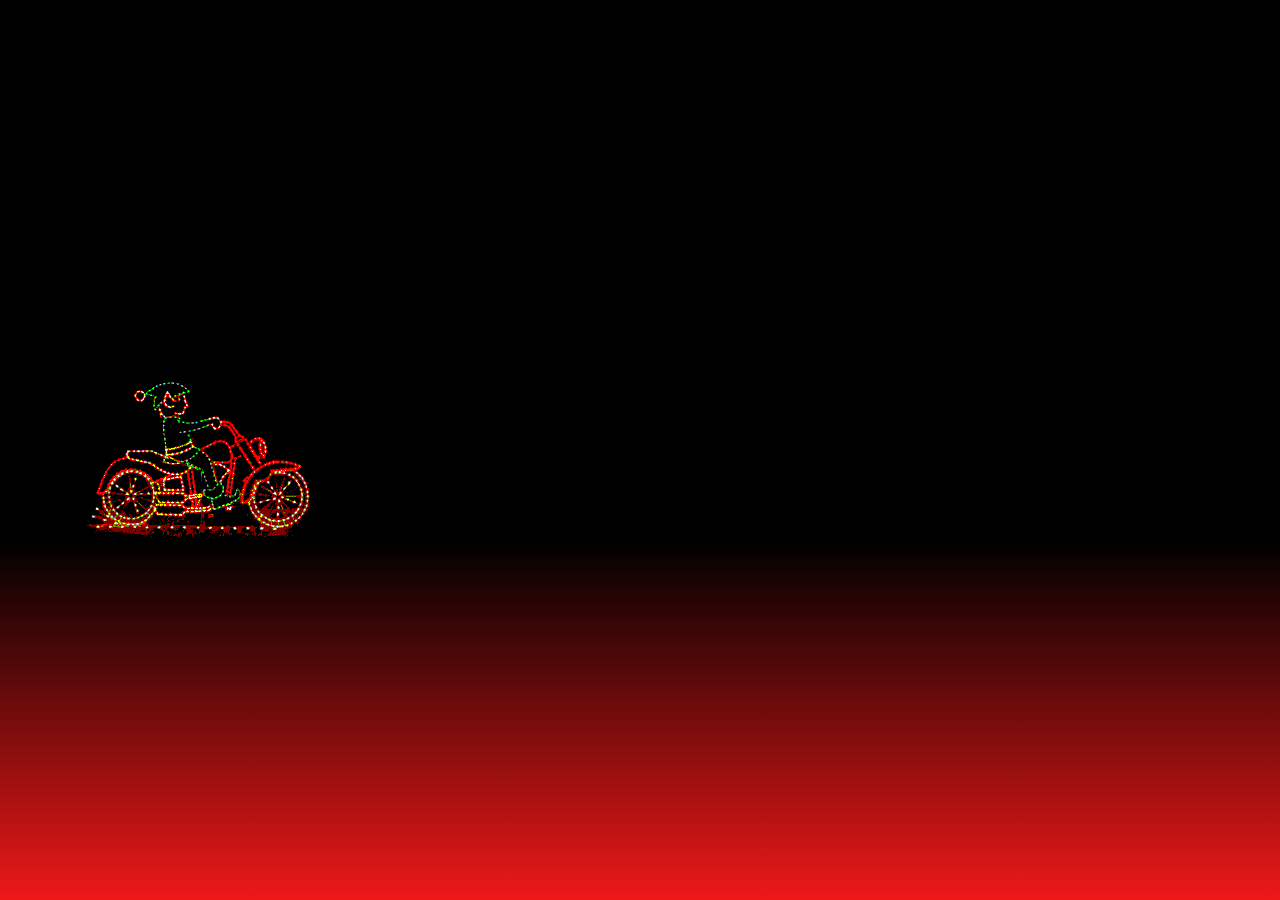
<file: index.html>
<!DOCTYPE html>
<html lang="en">
<head>
	<meta charset="UTF-8">
	<meta name="viewport" content="width=device-width, initial-scale=1.0">
	<meta http-equiv="X-UA-Compatible" content="ie=edge">
	<link rel="stylesheet" href="vendors/bootstrap/css/bootstrap.min.css">
	<link href="https://fonts.googleapis.com/css?family=Raleway" rel="stylesheet">
	<link rel="stylesheet" href="css/main.css">
	<title>JqueryJojojo</title>
</head>
<body class="grad70">
	<main class="container-flex-column">
		<div class="container">
			<div class="row">
				<div class="col-xs-12">
					<img src="assets/img/logo.gif" alt="jojojo" class="img-resposive">
				</div>
			</div>
		</div>
	</main>

	<script src="vendors/jquery/jquery-3.2.1.min.js"></script>
	<script src="js/app.js"></script>
</body>
</html>
</file>
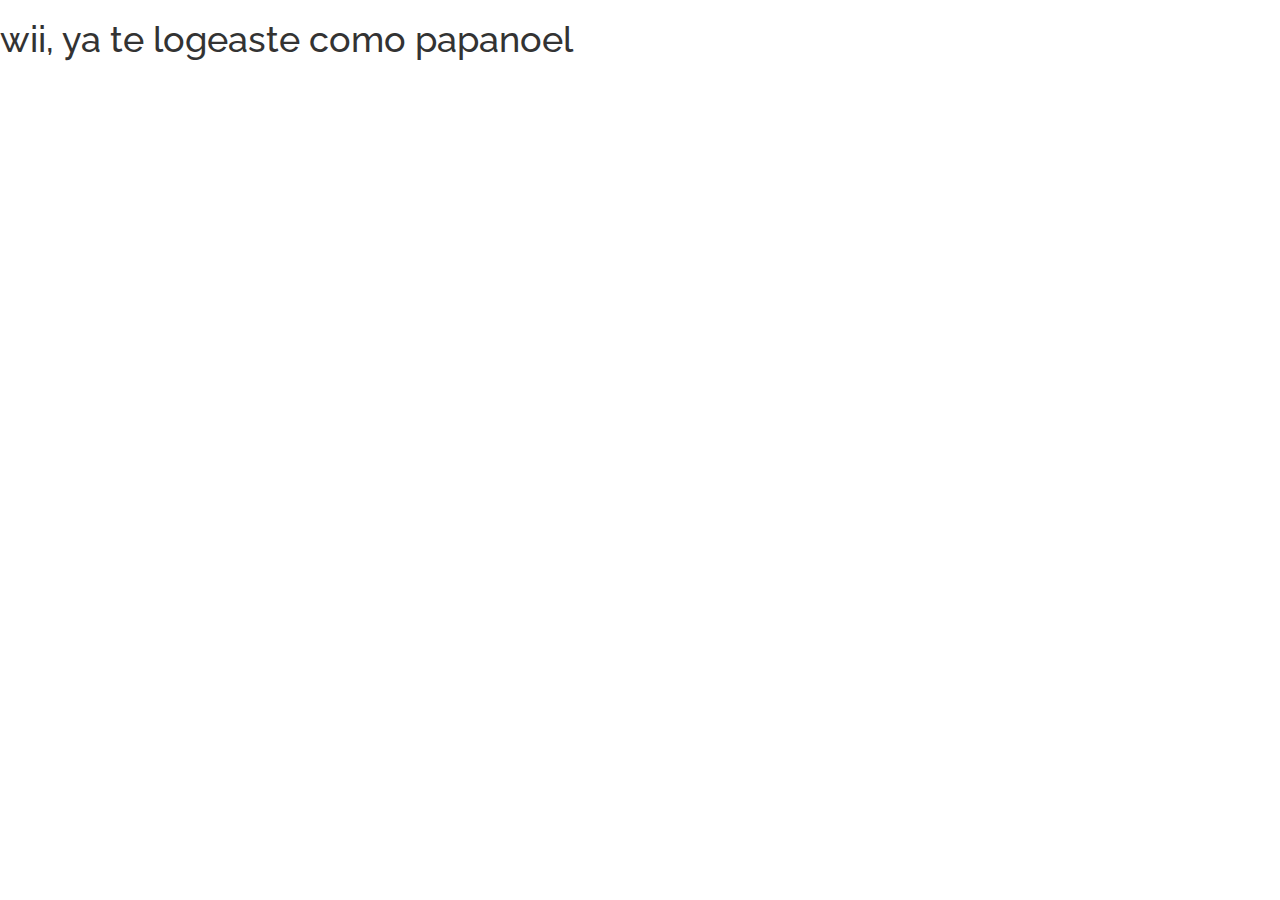
<file: views/login.html>
<!DOCTYPE html>
<html lang="en">
<head>
	<meta charset="UTF-8">
	<meta name="viewport" content="width=device-width, initial-scale=1.0">
	<meta http-equiv="X-UA-Compatible" content="ie=edge">
	<link rel="stylesheet" href="../vendors/bootstrap/css/bootstrap.min.css">
	<link href="https://fonts.googleapis.com/css?family=Raleway" rel="stylesheet">
	<link rel="stylesheet" href="../css/main.css">
	<title>login</title>
</head>
<body class="gard10">
  <h1>wii, ya te logeaste como papanoel</h1>

	<script src="../vendors/jquery/jquery-3.2.1.min.js"></script>
	<!--<script src="../js/app.js"></script>-->
</body>
</html>
</file>
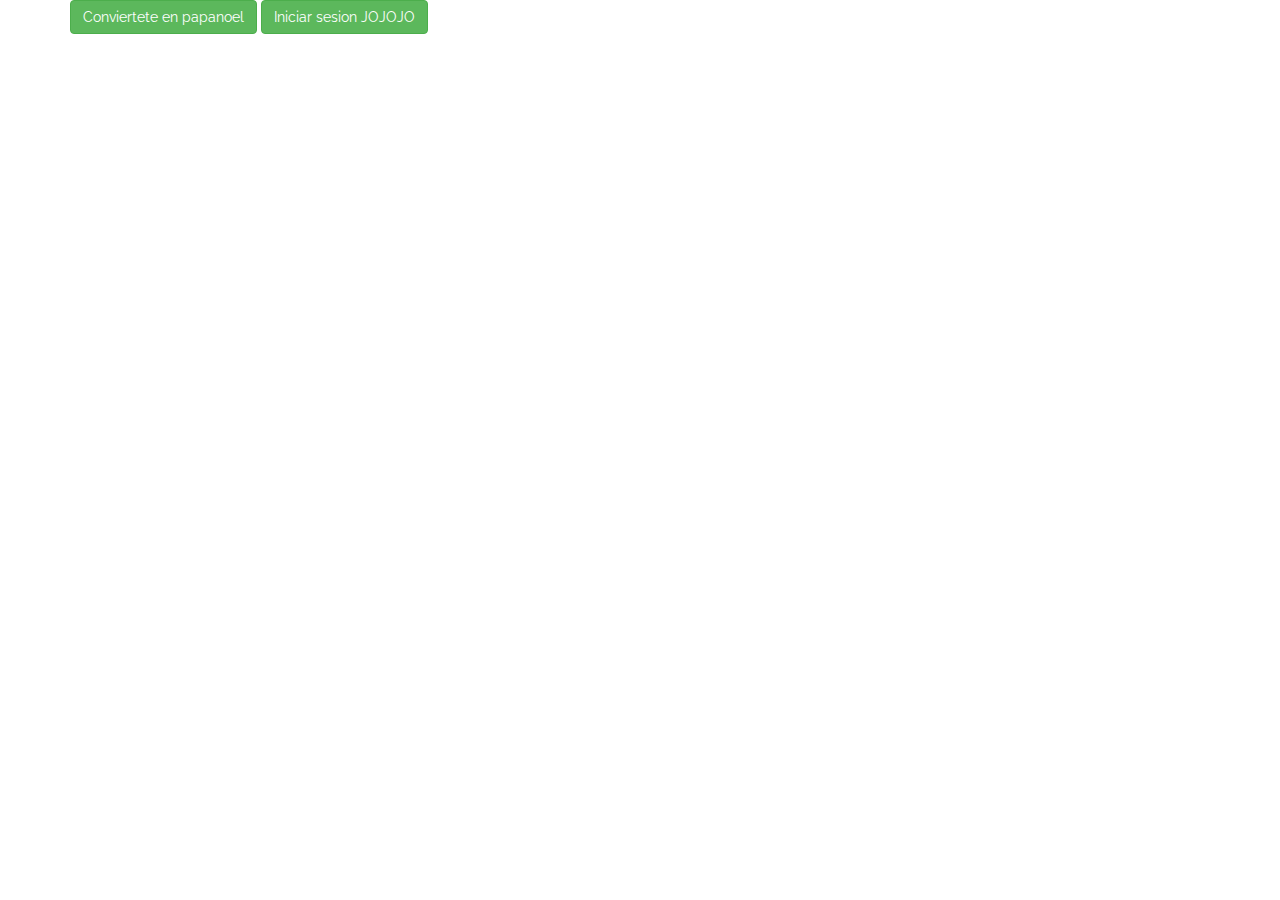
<file: views/register.html>
<!DOCTYPE html>
<html lang="en">
<head>
	<meta charset="UTF-8">
	<meta name="viewport" content="width=device-width, initial-scale=1.0">
	<meta http-equiv="X-UA-Compatible" content="ie=edge">
	<link rel="stylesheet" href="../vendors/bootstrap/css/bootstrap.min.css">
	<link href="https://fonts.googleapis.com/css?family=Raleway" rel="stylesheet">
	<link rel="stylesheet" href="../css/main.css">
	<title>register</title>
</head>
<body class="gard10">
  <main>
		<div class="container">
			<div class="row">
				<div class="col-xs-12">
					<a href="singup.html" type="button" class="btn btn-success" id="singup">Conviertete en papanoel</a>
          <a href="login.html" type="button" class="btn btn-success" id="login">Iniciar sesion JOJOJO</a>
				</div>
			</div>
		</div>
	</main>

	<script src="../vendors/jquery/jquery-3.2.1.min.js"></script>
	<!--<script src="../js/app.js"></script>-->
</body>
</html>
</file>
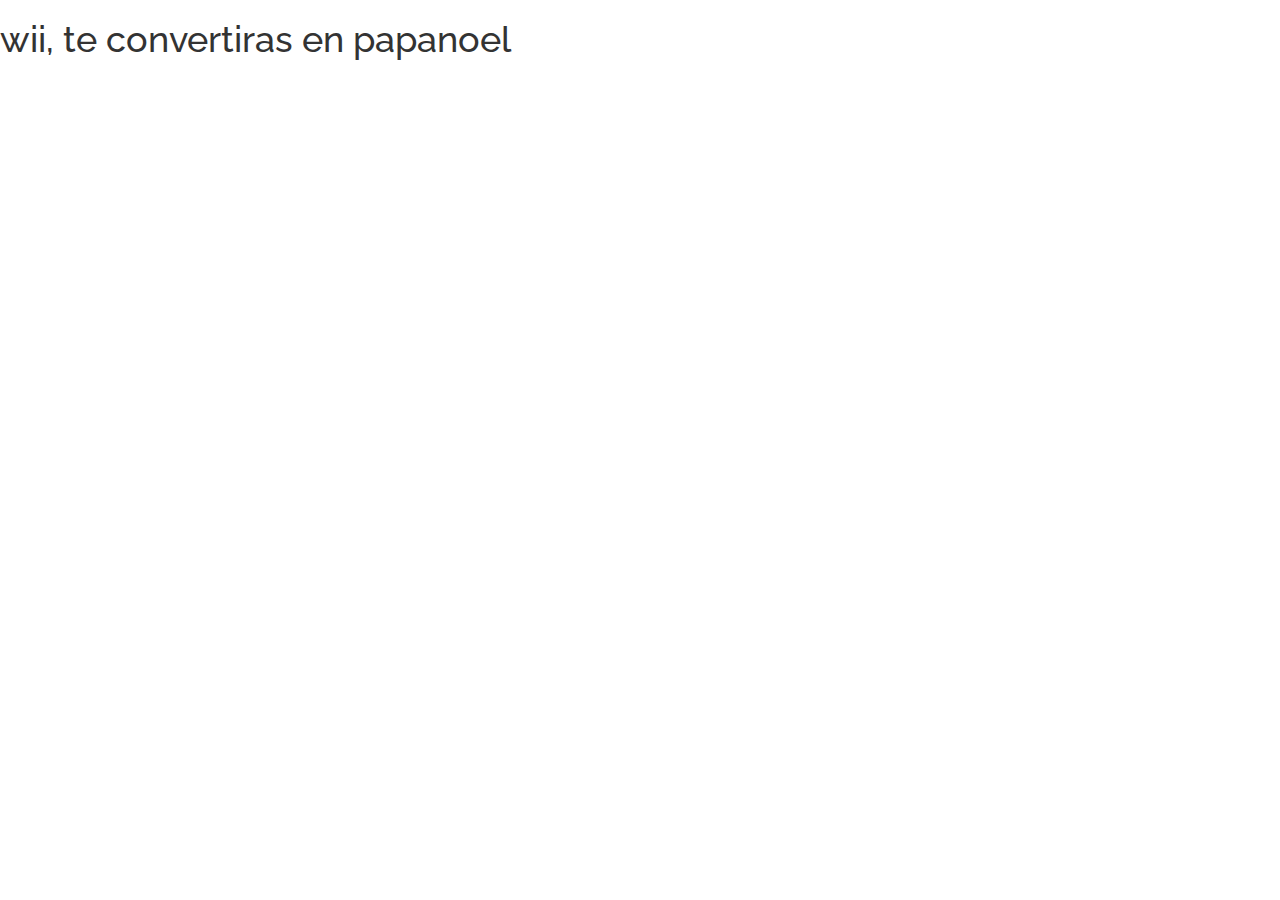
<file: views/singup.html>
<!DOCTYPE html>
<html lang="en">
<head>
	<meta charset="UTF-8">
	<meta name="viewport" content="width=device-width, initial-scale=1.0">
	<meta http-equiv="X-UA-Compatible" content="ie=edge">
	<link rel="stylesheet" href="../vendors/bootstrap/css/bootstrap.min.css">
	<link href="https://fonts.googleapis.com/css?family=Raleway" rel="stylesheet">
	<link rel="stylesheet" href="../css/main.css">
	<title>sing up</title>
</head>
<body class="gard10">
  <h1>wii, te convertiras en papanoel</h1>

	<script src="../vendors/jquery/jquery-3.2.1.min.js"></script>
	<!--<script src="../js/app.js"></script>-->
</body>
</html>
</file>
<file: css/main.css>
body {
	font-family: 'Raleway', sans-serif !important;
}
.grad70 {
    background: linear-gradient( rgb(0, 0, 0) 60%, rgb(238, 24, 24));
    }
.container-flex-column{
	display: flex;
	flex-direction: column;
	justify-content: center;
	padding: 2em;
	height: 100vh;
}
</file>
